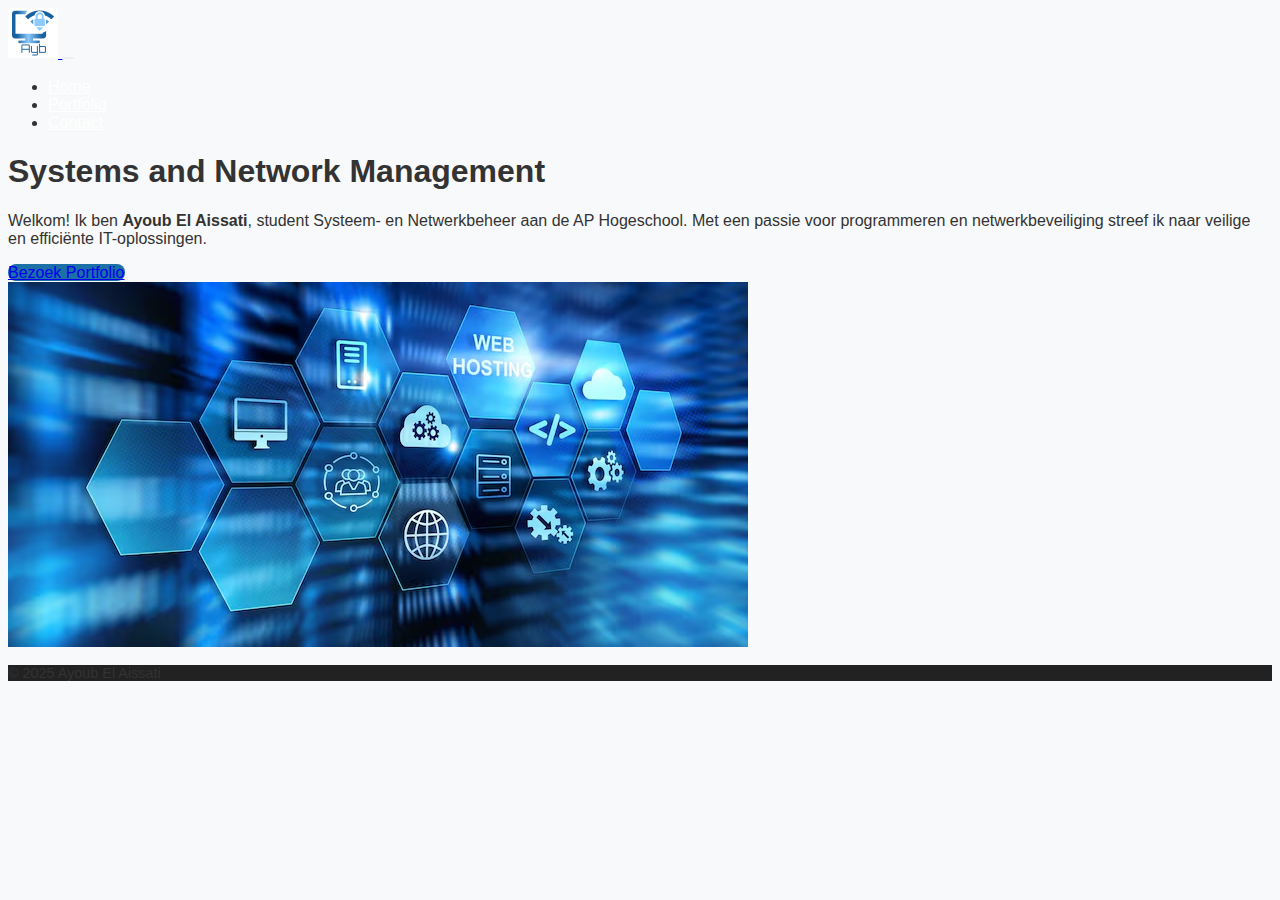
<file: index.html>
<!DOCTYPE html>
<html lang="nl-BE">

<head>
  <meta charset="UTF-8">
  <meta name="viewport" content="width=device-width, initial-scale=1.0">
  <title>Portfolio Ayoub El Aissati</title>
  <link href="https://cdn.jsdelivr.net/npm/bootstrap@5.3.8/dist/css/bootstrap.min.css" rel="stylesheet"
    integrity="sha384-sRIl4kxILFvY47J16cr9ZwB07vP4J8+LH7qKQnuqkuIAvNWLzeN8tE5YBujZqJLB" crossorigin="anonymous">
  <script src="https://cdn.jsdelivr.net/npm/bootstrap@5.3.8/dist/js/bootstrap.bundle.min.js"
    integrity="sha384-FKyoEForCGlyvwx9Hj09JcYn3nv7wiPVlz7YYwJrWVcXK/BmnVDxM+D2scQbITxI"
    crossorigin="anonymous" defer></script>
  <link rel="stylesheet" href="css/style.css">
</head>

<body>
  <!-- HEADER + NAV -->
  <header>
    <nav class="navbar navbar-expand-lg navbar-dark bg-primary">
      <div class="container">
        <a class="navbar-brand d-flex align-items-center" href="index.html">
          <img src="assets/images/Logo_Ayb.png" alt="Logo Ayoub" height="50">
        </a>
        <button class="navbar-toggler" type="button" data-bs-toggle="collapse" data-bs-target="#mainNav"
          aria-controls="mainNav" aria-expanded="false" aria-label="Toggle navigation">
          <span class="navbar-toggler-icon"></span>
        </button>
        <div class="collapse navbar-collapse justify-content-end ms-auto text-end" id="mainNav">
          <ul class="navbar-nav mb-2 mb-lg-0">
            <li class="nav-item"><a class="nav-link fw-bold active" href="index.html">Home</a></li>
            <li class="nav-item"><a class="nav-link fw-bold" href="portfolio.html">Portfolio</a></li>
            <li class="nav-item"><a class="nav-link fw-bold" href="contact.html">Contact</a></li>
          </ul>
        </div>
      </div>
    </nav>
  </header>

  <!-- MAIN -->
  <main class="container text-center my-5">
    <h1 class="text-primary mb-4 fw-bold">Systems and Network Management</h1>
    <p class="mb-4">Welkom! Ik ben <strong>Ayoub El Aissati</strong>, student Systeem- en Netwerkbeheer aan de AP Hogeschool.
      Met een passie voor programmeren en netwerkbeveiliging streef ik naar veilige en efficiënte IT-oplossingen.</p>
    <a href="portfolio.html" class="btn btn-primary px-4 py-2">Bezoek Portfolio</a>

    <div class="mt-5">
      <img src="assets/images/Sfeerbeeld_01.jpg" alt="Sfeerbeeld" class="img-fluid rounded shadow">
    </div>
  </main>

  <footer class="bg-dark text-white text-center py-3">
    <p class="mb-0">© 2025 Ayoub El Aissati</p>
  </footer>
</body>

</html>
</file>
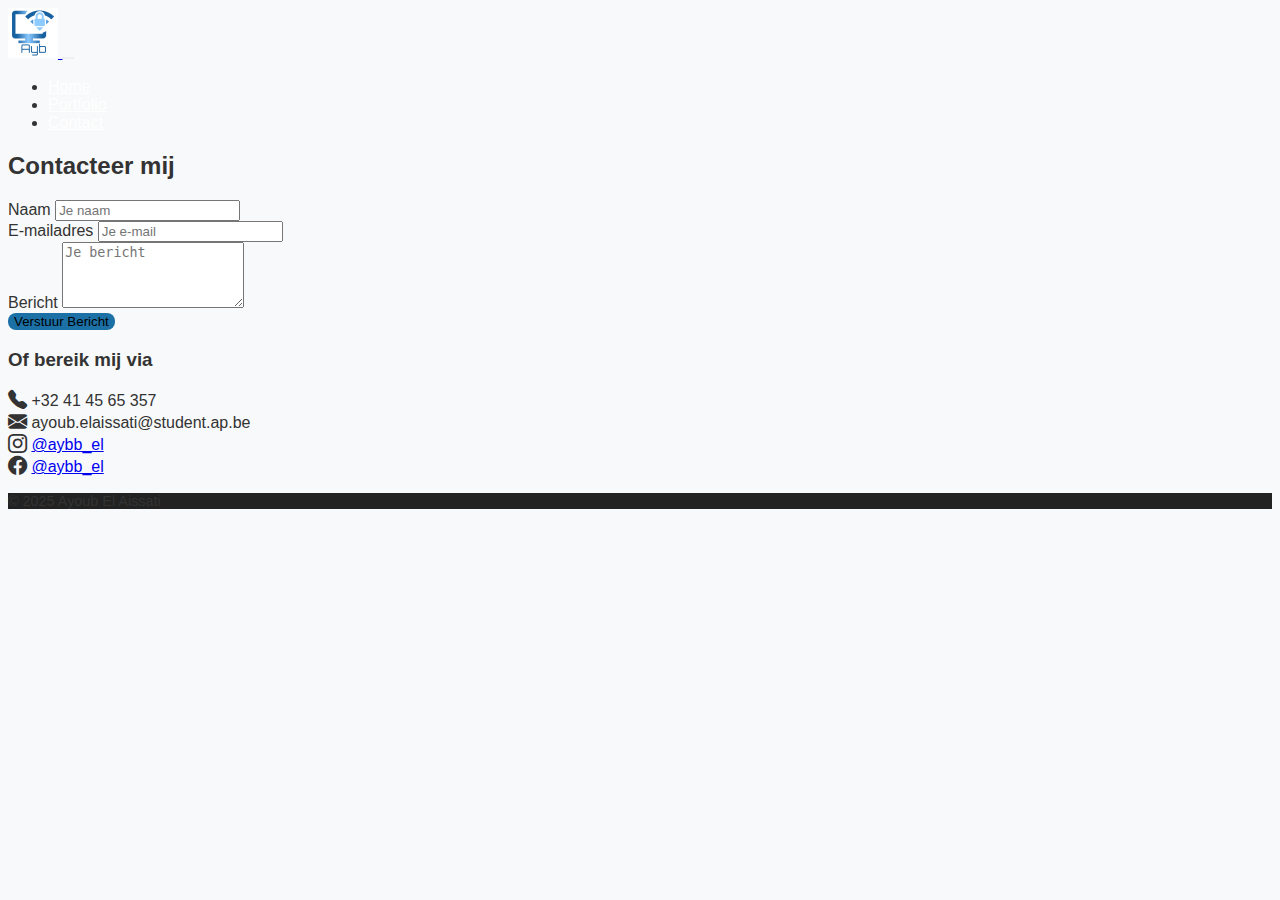
<file: contact.html>
<!DOCTYPE html>
<html lang="nl-BE">

<head>
  <meta charset="UTF-8">
  <meta name="viewport" content="width=device-width, initial-scale=1.0">
  <title>Contact</title>

  <!-- Bootstrap CSS -->
  <link href="https://cdn.jsdelivr.net/npm/bootstrap@5.3.8/dist/css/bootstrap.min.css" rel="stylesheet"
    integrity="sha384-sRIl4kxILFvY47J16cr9ZwB07vP4J8+LH7qKQnuqkuIAvNWLzeN8tE5YBujZqJLB" crossorigin="anonymous">

  <!-- Bootstrap Icons -->
  <link href="https://cdn.jsdelivr.net/npm/bootstrap-icons@1.11.3/font/bootstrap-icons.css" rel="stylesheet">

  <!-- JavaScript: Bootstrap Bundle with Popper -->
  <script src="https://cdn.jsdelivr.net/npm/bootstrap@5.3.8/dist/js/bootstrap.bundle.min.js"
    integrity="sha384-FKyoEForCGlyvwx9Hj09JcYn3nv7wiPVlz7YYwJrWVcXK/BmnVDxM+D2scQbITxI"
    crossorigin="anonymous" defer></script>

  <link rel="stylesheet" href="css/style.css">
</head>

<body>
  <!-- HEADER + NAV -->
  <header>
    <nav class="navbar navbar-expand-lg navbar-dark bg-primary">
      <div class="container">
        <!-- Logo links -->
        <a class="navbar-brand d-flex align-items-center" href="index.html">
          <img src="assets/images/Logo_Ayb.png" alt="Logo Ayoub" height="50">
        </a>

        <!-- Hamburger rechts voor gsm -->
        <button class="navbar-toggler" type="button" data-bs-toggle="collapse" data-bs-target="#mainNav"
          aria-controls="mainNav" aria-expanded="false" aria-label="Toggle navigation">
          <span class="navbar-toggler-icon"></span>
        </button>

        <!-- Menu rechts / dropdown rechts -->
        <div class="collapse navbar-collapse justify-content-end ms-auto text-end" id="mainNav">
          <ul class="navbar-nav mb-2 mb-lg-0">
            <li class="nav-item"><a class="nav-link fw-bold" href="index.html">Home</a></li>
            <li class="nav-item"><a class="nav-link fw-bold" href="portfolio.html">Portfolio</a></li>
            <li class="nav-item"><a class="nav-link fw-bold active" href="contact.html">Contact</a></li>
          </ul>
        </div>
      </div>
    </nav>
  </header>

  <!-- MAIN CONTENT -->
  <main class="container text-center my-5">
    <h2 class="text-primary fw-bold mb-4">Contacteer mij</h2>

    <!-- Contactformulier -->
    <form class="mx-auto" style="max-width:600px;">
      <div class="mb-3 text-start">
        <label for="name" class="form-label">Naam</label>
        <input type="text" class="form-control" id="name" placeholder="Je naam">
      </div>
      <div class="mb-3 text-start">
        <label for="email" class="form-label">E-mailadres</label>
        <input type="email" class="form-control" id="email" placeholder="Je e-mail">
      </div>
      <div class="mb-3 text-start">
        <label for="message" class="form-label">Bericht</label>
        <textarea class="form-control" id="message" rows="4" placeholder="Je bericht"></textarea>
      </div>
      <button type="submit" class="btn btn-primary px-4 py-2">Verstuur Bericht</button>
    </form>

    <!-- Extra contactinfo -->
    <section class="contact-info mt-5">
      <h3 class="text-primary fw-bold mb-3">Of bereik mij via</h3>
      <ul class="list-unstyled">
        <li class="mb-2">
          <i class="bi bi-telephone-fill text-primary me-2"></i>
          <span>+32 41 45 65 357</span>
        </li>
        <li class="mb-2">
          <i class="bi bi-envelope-fill text-primary me-2"></i>
          <span>ayoub.elaissati@student.ap.be</span>
        </li>
        <li class="mb-2">
          <i class="bi bi-instagram text-primary me-2"></i>
          <a href="#" class="text-decoration-none text-dark">@aybb_el</a>
        </li>
        <li>
          <i class="bi bi-facebook text-primary me-2"></i>
          <a href="#" class="text-decoration-none text-dark">@aybb_el</a>
        </li>
      </ul>
    </section>
  </main>

  <!-- FOOTER -->
  <footer class="bg-dark text-white text-center py-3">
    <p class="mb-0">© 2025 Ayoub El Aissati</p>
  </footer>
</body>

</html>
</file>
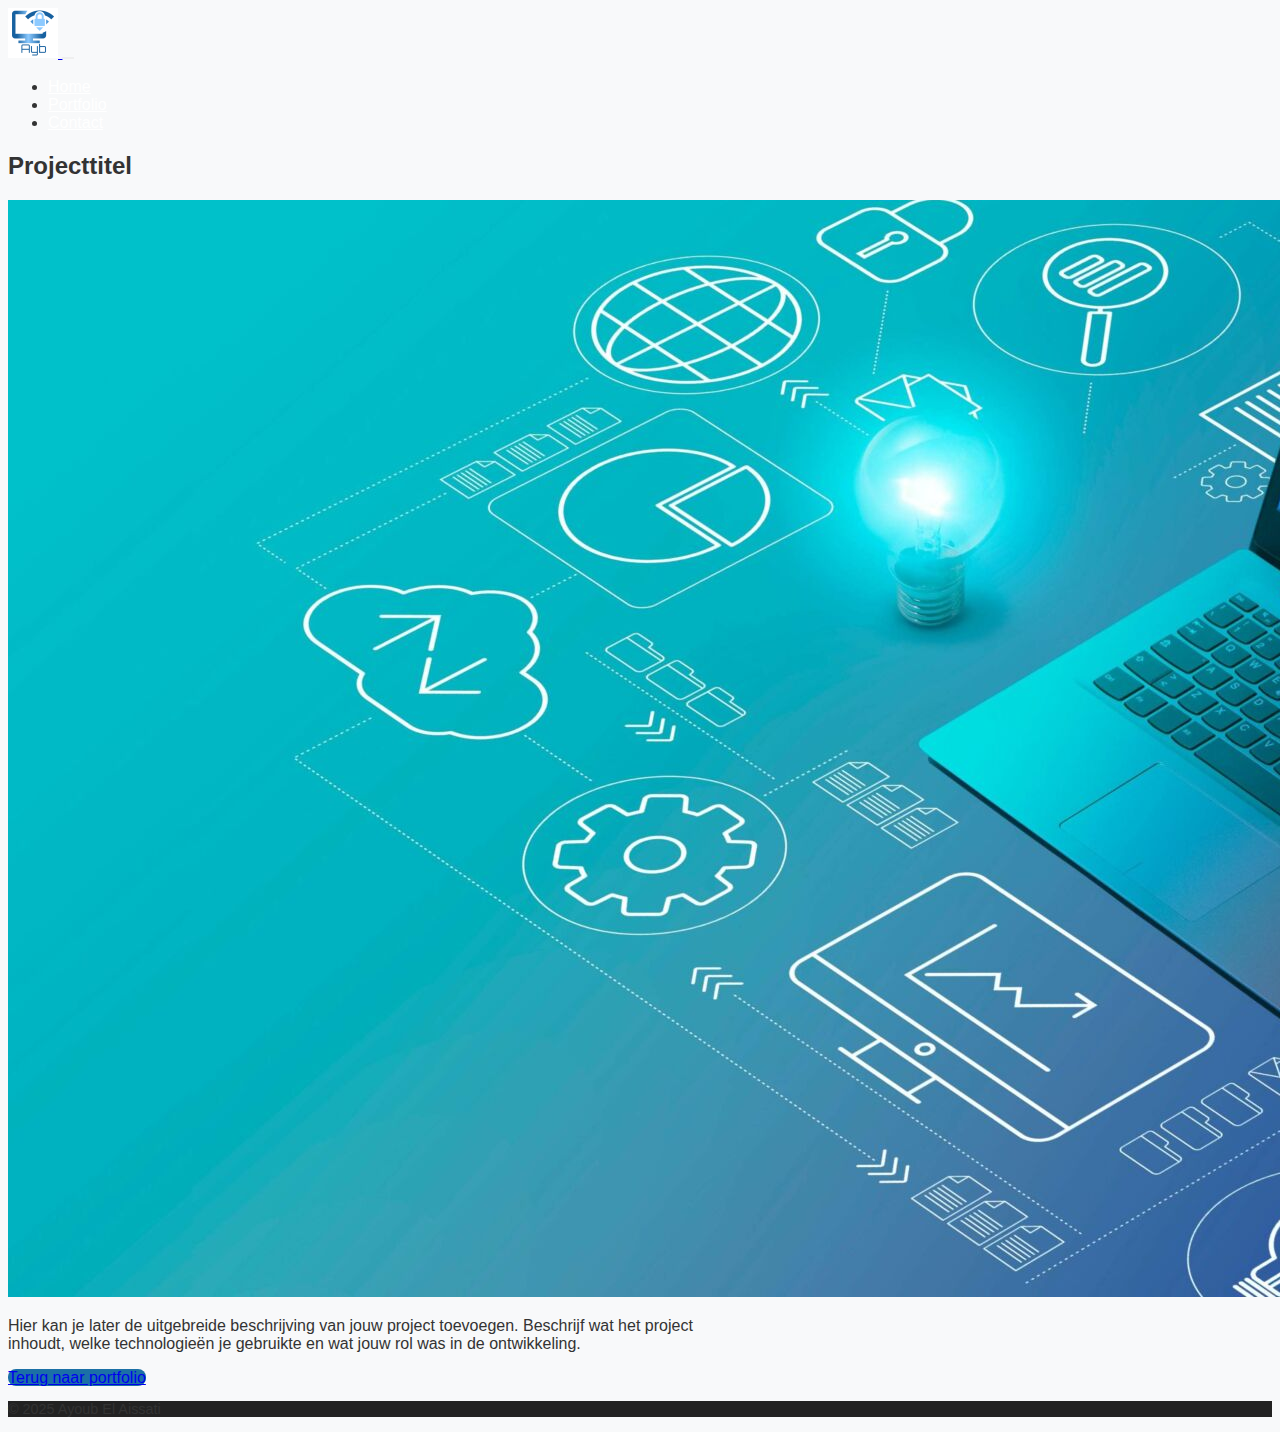
<file: naam.html>
<!DOCTYPE html>
<html lang="nl-BE">

<head>
  <meta charset="UTF-8">
  <meta name="viewport" content="width=device-width, initial-scale=1.0">
  <title>Project Detail</title>
  <link href="https://cdn.jsdelivr.net/npm/bootstrap@5.3.8/dist/css/bootstrap.min.css" rel="stylesheet"
    integrity="sha384-sRIl4kxILFvY47J16cr9ZwB07vP4J8+LH7qKQnuqkuIAvNWLzeN8tE5YBujZqJLB" crossorigin="anonymous">
  <script src="https://cdn.jsdelivr.net/npm/bootstrap@5.3.8/dist/js/bootstrap.bundle.min.js"
    integrity="sha384-FKyoEForCGlyvwx9Hj09JcYn3nv7wiPVlz7YYwJrWVcXK/BmnVDxM+D2scQbITxI"
    crossorigin="anonymous" defer></script>
  <link rel="stylesheet" href="css/style.css">
</head>

<body>
  <header>
    <nav class="navbar navbar-expand-lg navbar-dark bg-primary">
      <div class="container">
        <a class="navbar-brand d-flex align-items-center" href="index.html">
          <img src="assets/images/Logo_Ayb.png" alt="Logo Ayoub" height="50">
        </a>
        <button class="navbar-toggler" type="button" data-bs-toggle="collapse" data-bs-target="#mainNav"
          aria-controls="mainNav" aria-expanded="false" aria-label="Toggle navigation">
          <span class="navbar-toggler-icon"></span>
        </button>
        <div class="collapse navbar-collapse justify-content-end ms-auto text-end" id="mainNav">
          <ul class="navbar-nav mb-2 mb-lg-0">
            <li class="nav-item"><a class="nav-link fw-bold" href="index.html">Home</a></li>
            <li class="nav-item"><a class="nav-link fw-bold" href="portfolio.html">Portfolio</a></li>
            <li class="nav-item"><a class="nav-link fw-bold" href="contact.html">Contact</a></li>
          </ul>
        </div>
      </div>
    </nav>
  </header>

  <main class="container text-center my-5">
    <h2 class="text-primary fw-bold mb-4">Projecttitel</h2>
    <img src="assets/images/Sfeerbeeld_02.jpg" class="img-fluid rounded shadow mb-4" alt="Projectafbeelding">
    <p class="mx-auto" style="max-width:700px;">Hier kan je later de uitgebreide beschrijving van jouw project toevoegen. Beschrijf wat het project inhoudt, welke technologieën je gebruikte en wat jouw rol was in de ontwikkeling.</p>
    <a href="portfolio.html" class="btn btn-primary mt-3">Terug naar portfolio</a>
  </main>

  <footer class="bg-dark text-white text-center py-3">
    <p class="mb-0">© 2025 Ayoub El Aissati</p>
  </footer>
</body>

</html>
</file>
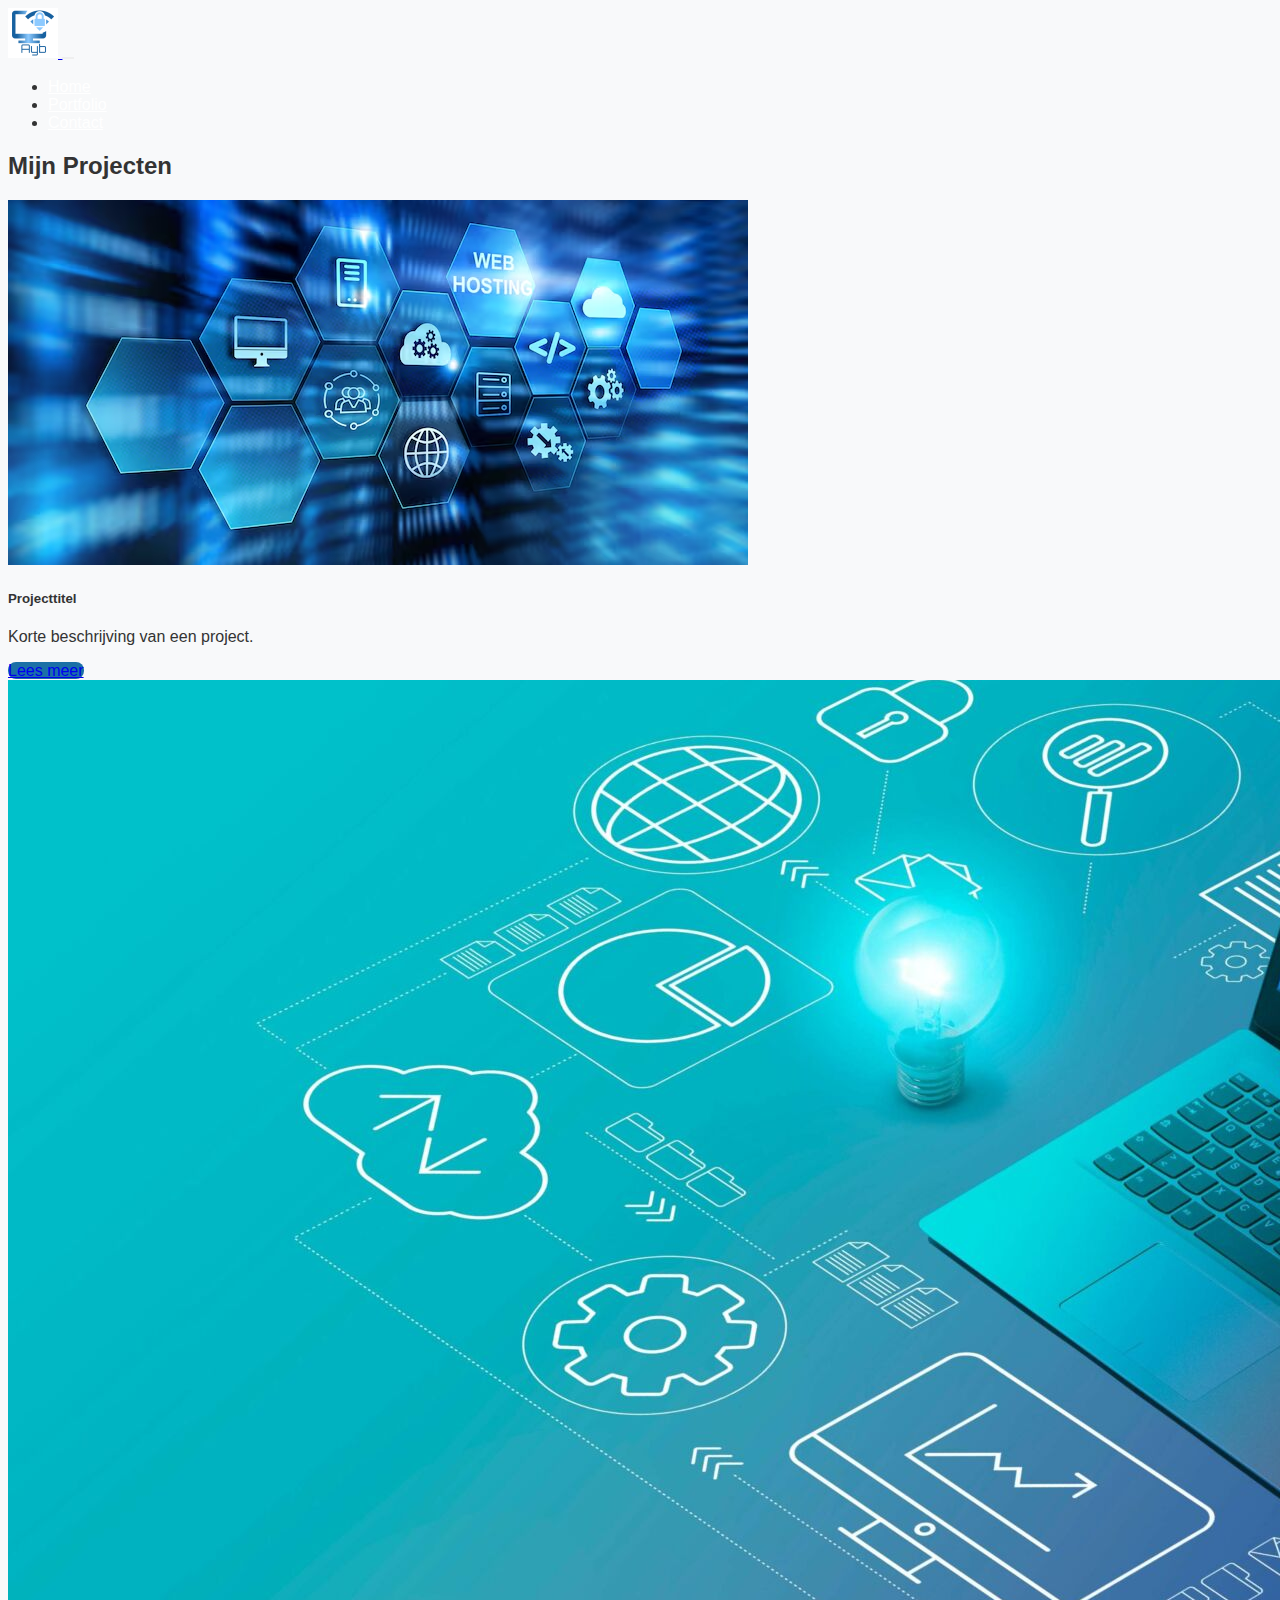
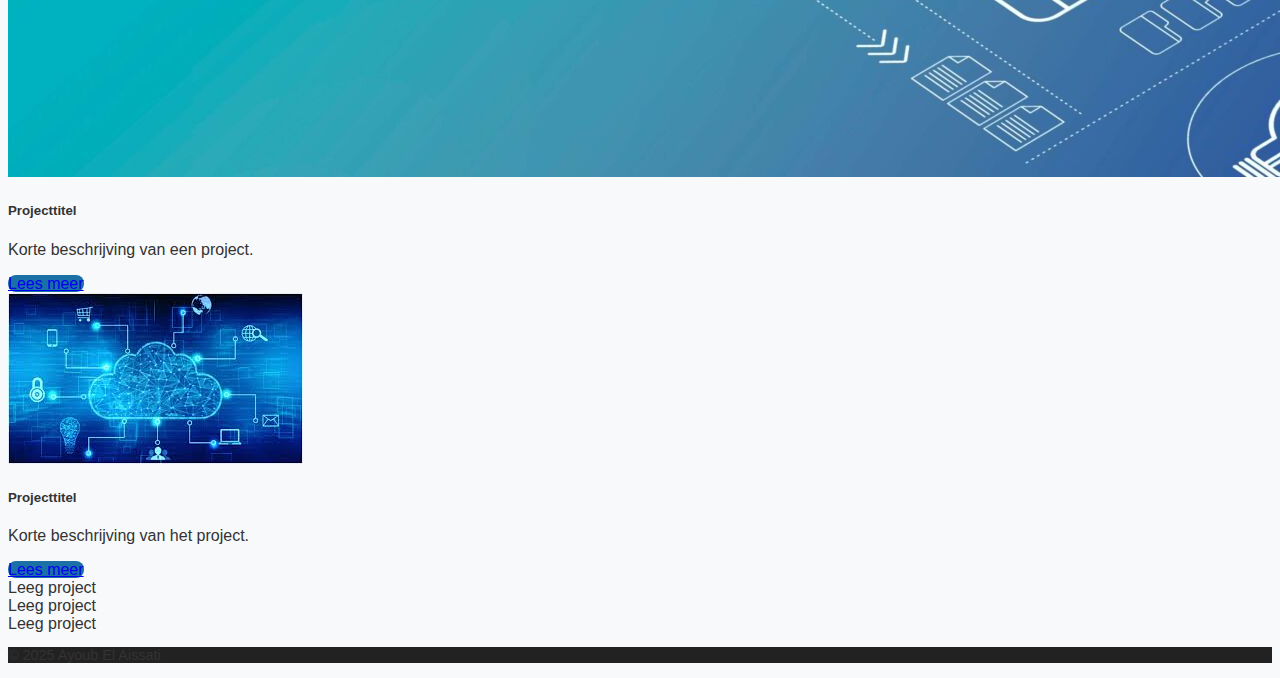
<file: portfolio.html>
<!DOCTYPE html>
<html lang="nl-BE">

<head>
  <meta charset="UTF-8">
  <meta name="viewport" content="width=device-width, initial-scale=1.0">
  <title>Portfolio Projecten</title>
  <link href="https://cdn.jsdelivr.net/npm/bootstrap@5.3.8/dist/css/bootstrap.min.css" rel="stylesheet"
    integrity="sha384-sRIl4kxILFvY47J16cr9ZwB07vP4J8+LH7qKQnuqkuIAvNWLzeN8tE5YBujZqJLB" crossorigin="anonymous">
  <script src="https://cdn.jsdelivr.net/npm/bootstrap@5.3.8/dist/js/bootstrap.bundle.min.js"
    integrity="sha384-FKyoEForCGlyvwx9Hj09JcYn3nv7wiPVlz7YYwJrWVcXK/BmnVDxM+D2scQbITxI"
    crossorigin="anonymous" defer></script>
  <link rel="stylesheet" href="css/style.css">
</head>

<body>
  <header>
    <nav class="navbar navbar-expand-lg navbar-dark bg-primary">
      <div class="container">
        <a class="navbar-brand d-flex align-items-center" href="index.html">
          <img src="assets/images/Logo_Ayb.png" alt="Logo Ayoub" height="50">
        </a>
        <button class="navbar-toggler" type="button" data-bs-toggle="collapse" data-bs-target="#mainNav"
          aria-controls="mainNav" aria-expanded="false" aria-label="Toggle navigation">
          <span class="navbar-toggler-icon"></span>
        </button>
        <div class="collapse navbar-collapse justify-content-end ms-auto text-end" id="mainNav">
          <ul class="navbar-nav mb-2 mb-lg-0">
            <li class="nav-item"><a class="nav-link fw-bold" href="index.html">Home</a></li>
            <li class="nav-item"><a class="nav-link fw-bold active" href="portfolio.html">Portfolio</a></li>
            <li class="nav-item"><a class="nav-link fw-bold" href="contact.html">Contact</a></li>
          </ul>
        </div>
      </div>
    </nav>
  </header>

  <main class="container my-5">
    <h2 class="text-primary text-center mb-5 fw-bold">Mijn Projecten</h2>
    <div class="row g-4">
      <div class="col-md-4">
        <div class="card border-0 shadow-sm text-center">
          <img src="assets/images/Sfeerbeeld_01.jpg" class="card-img-top" alt="Project 1">
          <div class="card-body">
            <h5 class="card-title fw-bold">Projecttitel</h5>
            <p class="card-text">Korte beschrijving van een project.</p>
            <a href="naam.html" class="btn btn-primary">Lees meer</a>
          </div>
        </div>
      </div>
      <div class="col-md-4">
        <div class="card border-0 shadow-sm text-center">
          <img src="assets/images/Sfeerbeeld_02.jpg" class="card-img-top" alt="Project 2">
          <div class="card-body">
            <h5 class="card-title fw-bold">Projecttitel</h5>
            <p class="card-text">Korte beschrijving van een project.</p>
            <a href="naam.html" class="btn btn-primary">Lees meer</a>
          </div>
        </div>
      </div>
      <div class="col-md-4">
        <div class="card border-0 shadow-sm text-center">
          <img src="assets/images/Sfeerbeeld_03.jpg" class="card-img-top" alt="Project 3">
          <div class="card-body">
            <h5 class="card-title fw-bold">Projecttitel</h5>
            <p class="card-text">Korte beschrijving van het project.</p>
            <a href="naam.html" class="btn btn-primary">Lees meer</a>
          </div>
        </div>
      </div>
      <div class="col-md-4"><div class="card border-0 shadow-sm text-center"><div class="card-body text-muted">Leeg project</div></div></div>
      <div class="col-md-4"><div class="card border-0 shadow-sm text-center"><div class="card-body text-muted">Leeg project</div></div></div>
      <div class="col-md-4"><div class="card border-0 shadow-sm text-center"><div class="card-body text-muted">Leeg project</div></div></div>
    </div>
  </main>

  <footer class="bg-dark text-white text-center py-3">
    <p class="mb-0">© 2025 Ayoub El Aissati</p>
  </footer>
</body>

</html>
</file>
<file: css/style.css>
:root {
  --dark-blue: #1B70A6;
  --mid-blue: #4EA4D9;
  --light-blue: #88C9F2;
}

body {
  font-family: Arial, sans-serif;
  background-color: #f8f9fa;
  color: #333;
}

h1, h2, h3 {
  font-weight: 700;
}

.btn-primary {
  background-color: var(--dark-blue);
  border: none;
  border-radius: 8px;
}

.navbar-toggler {
  border: none;
  box-shadow: none;
}
.navbar-brand img {
  max-height: 50px;
}
.nav-link {
  color: #fff !important;
}
.nav-link:hover,
.nav-link.active {
  text-decoration: underline;
}

.contact-info ul {
  padding-left: 0;
  list-style: none;
}
.contact-info i {
  font-size: 1.2rem;
}

.btn-primary:hover {
  background-color: var(--mid-blue);
}

header img {
  max-height: 70px;
}

footer {
  background-color: #222 !important;
  font-size: 0.9rem;
}
</file>
